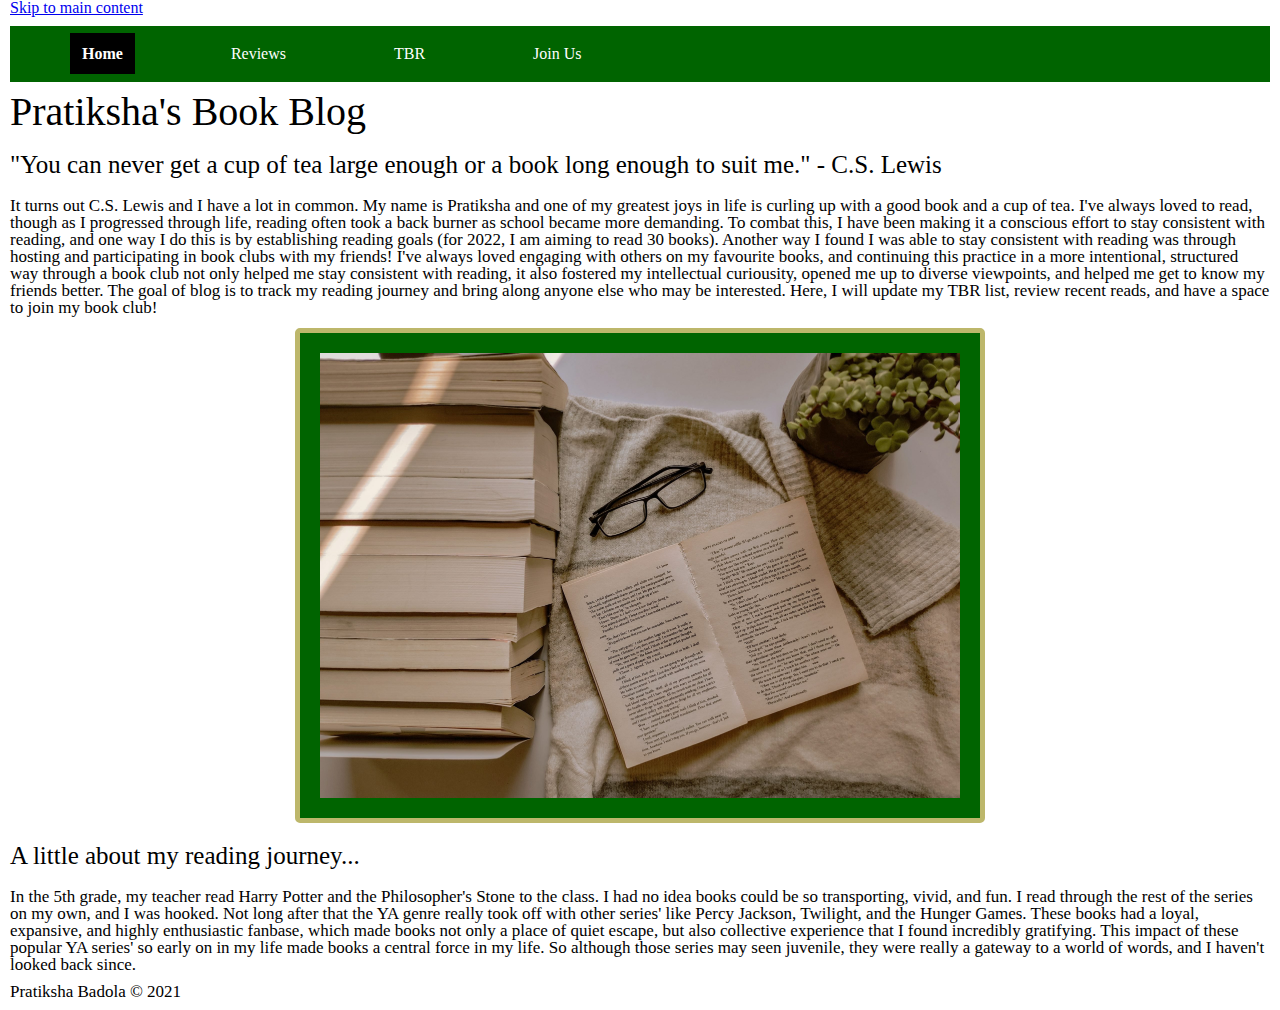
<file: index.html>
<!DOCTYPE html>

<html lang="en">
<head>
	<meta charset="UTF-8">
	<meta name="viewport" content="width=device-width, initial-scale=1.0">
	<link rel="icon" href="images/bookfavicon.png">
	<link rel="stylesheet" href="css/html5reset.css">
	<link rel="stylesheet" href="css/style.css">
	<title>Pratiksha's Book Blog</title>
</head>

<body>
	<a class = "skip" href="#main">Skip to main content</a>
	<header>
		<nav>
			<ul>
				<li class = "active"> <a href="index.html">Home</a></li>
				<li > <a href="reviews.html">Reviews</a></li>
				<li> <a href="tbr.html">TBR</a></li>
				<li> <a href="bookclub.html">Join Us</a></li>
			</ul>
		</nav>
		<h1>Pratiksha's Book Blog</h1>
	</header>

	<main>
		<h2 id="main">"You can never get a cup of tea large enough or a book long enough to suit me." - C.S. Lewis</h2>
        <p>It turns out C.S. Lewis and I have a lot in common. My name is Pratiksha and one of my greatest joys in life is 
			curling up with a good book and a cup of tea. I've always loved to read, though as I progressed through life, reading 
			often took a back burner as school became more demanding. To combat this, I have been making it a conscious effort to stay consistent with 
			reading, and one way I do this is by establishing reading goals (for 2022, I am aiming to read 30 books). Another way I found I was able
			to stay consistent with reading was through hosting and participating in book clubs with my friends! I've always loved engaging with others on my
			favourite books, and continuing this practice in a more intentional, structured way through a book club not only helped me stay consistent with reading, 
			it also fostered my intellectual curiousity, opened me up to diverse viewpoints, and helped me get to know my friends better.  The goal of
			blog is to track my reading journey and bring along anyone else who may be interested. Here, I will update my TBR list, review recent reads, 
			and have a space to join my book club! 
		 </p>
        <img class="landingpage" src = "images/landingpage.jpeg" alt="books laid open, a pair of glasses in the center" width="200"/>
        <h2>A little about my reading journey...</h2>
        <p>In the 5th grade, my teacher read Harry Potter and the Philosopher's Stone to the class. I had no idea books could 
			be so transporting, vivid, and fun. I read through the rest of the series on my own, and I was hooked. Not long after that the YA genre really took 
			off with other series' like Percy Jackson, Twilight, and the Hunger Games. These books had a loyal, expansive, and highly enthusiastic fanbase, which
			made books not only a place of quiet escape, but also collective experience that I found incredibly gratifying. 
			This impact of these popular YA series' so early on in my life made books a central force in my life. So although those series may seen juvenile, 
			they were really a gateway to a world of words, and I haven't looked back since. 
		</p>

	</main>

	<footer>
		<p>Pratiksha Badola &copy; 2021</p>
	</footer>
</body>
</html>
</file>
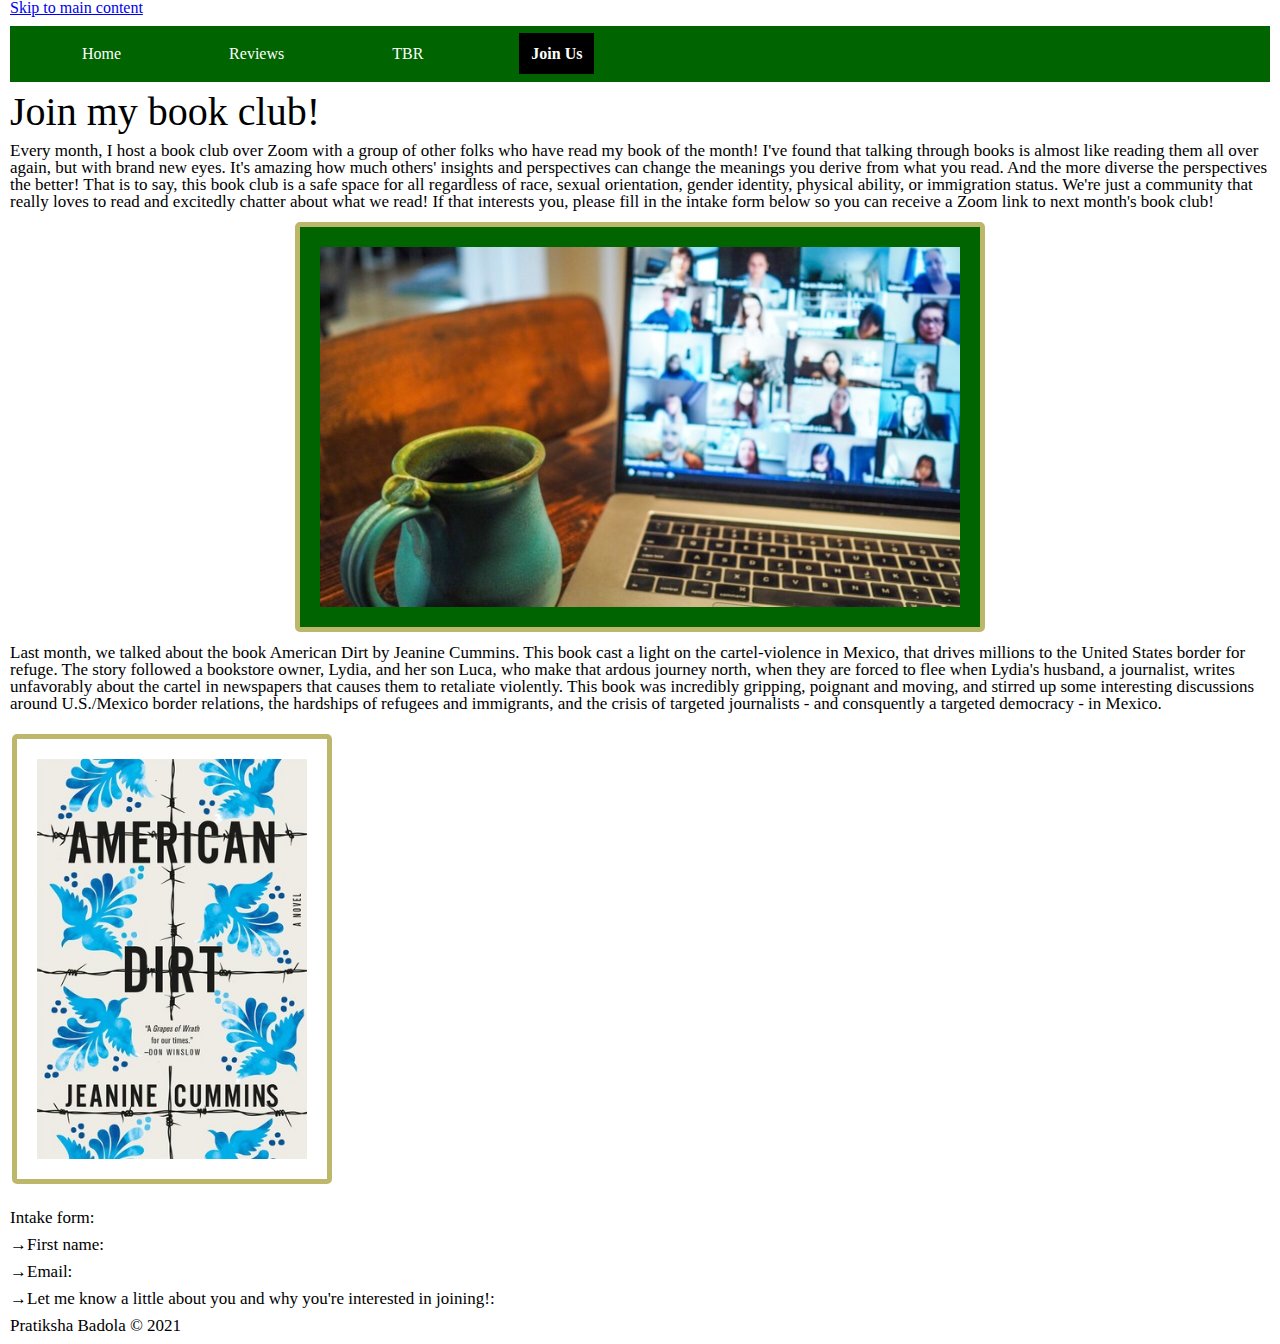
<file: bookclub.html>
<!DOCTYPE html>
<html lang="en">
<head>
	<meta charset="UTF-8">
	<meta name="viewport" content="width=device-width, initial-scale=1.0">
	<link rel="icon" href="images/bookfavicon.png">
	<link rel="stylesheet" href="css/html5reset.css">
	<link rel="stylesheet" href="css/style.css">
	<title>Book Club</title>

</head>
<body>
	<a class = "skip" href="#main">Skip to main content</a>
	<header>
		<nav>
			<ul>
				<li> <a href="index.html">Home</a></li>
				<li > <a href="reviews.html">Reviews</a></li>
				<li> <a href="tbr.html">TBR</a></li>
				<li class = "active"> <a href="bookclub.html">Join Us</a></li>
			</ul>
		</nav>
		<h1>Join my book club!</h1>

	</header>
	
	<main>
	<p id = "main">Every month, I host a book club over Zoom with a group of other folks who have read my book of the month! I've found that talking through
		books is almost like reading them all over again, but with brand new eyes. It's amazing how much others' insights and perspectives
		can change the meanings you derive from what you read. And the more diverse the perspectives the better! That is to say, this book club is a safe space for 
		all regardless of race, sexual orientation, gender identity, physical ability, or immigration status. We're just a community that really loves 
		to read and excitedly chatter about what we read! If that interests you, please fill in the intake form below so you can receive a Zoom link to 
		next month's book club!</p>
	<img class="landingpage" src = "images/bookclub.jpeg" alt="cup of coffee in the foreground, laptop with Zoom open in the background" width="200"/>

	<p>Last month, we talked about the book American Dirt by Jeanine Cummins. This book cast a light on the cartel-violence in Mexico,
		that drives millions to the United States border for refuge. The story followed a bookstore owner, Lydia, and her son Luca, who make that 
		ardous journey north, when they are forced to flee when Lydia's husband, a journalist, writes unfavorably about the cartel in newspapers that causes
		them to retaliate violently. This book was incredibly gripping, poignant and moving, and stirred up some interesting discussions around
		U.S./Mexico border relations, the hardships of refugees and immigrants, and the crisis of targeted journalists - and consquently a targeted
		democracy - in Mexico.
	</p>
	<img src = "images/americandirt.jpg" alt="A book cover with blue bird drawings on a white backdrop" width="200"/>

	<p>Intake form: </p>
	<p>&#8594;First name: </p>
	<p>&#8594;Email:</p>
	<p>&#8594;Let me know a little about you and why you're interested in joining!: </p>

	</main>
	<footer>
		<p>Pratiksha Badola &copy; 2021</p>
	</footer>
</body>
</html>
</file>
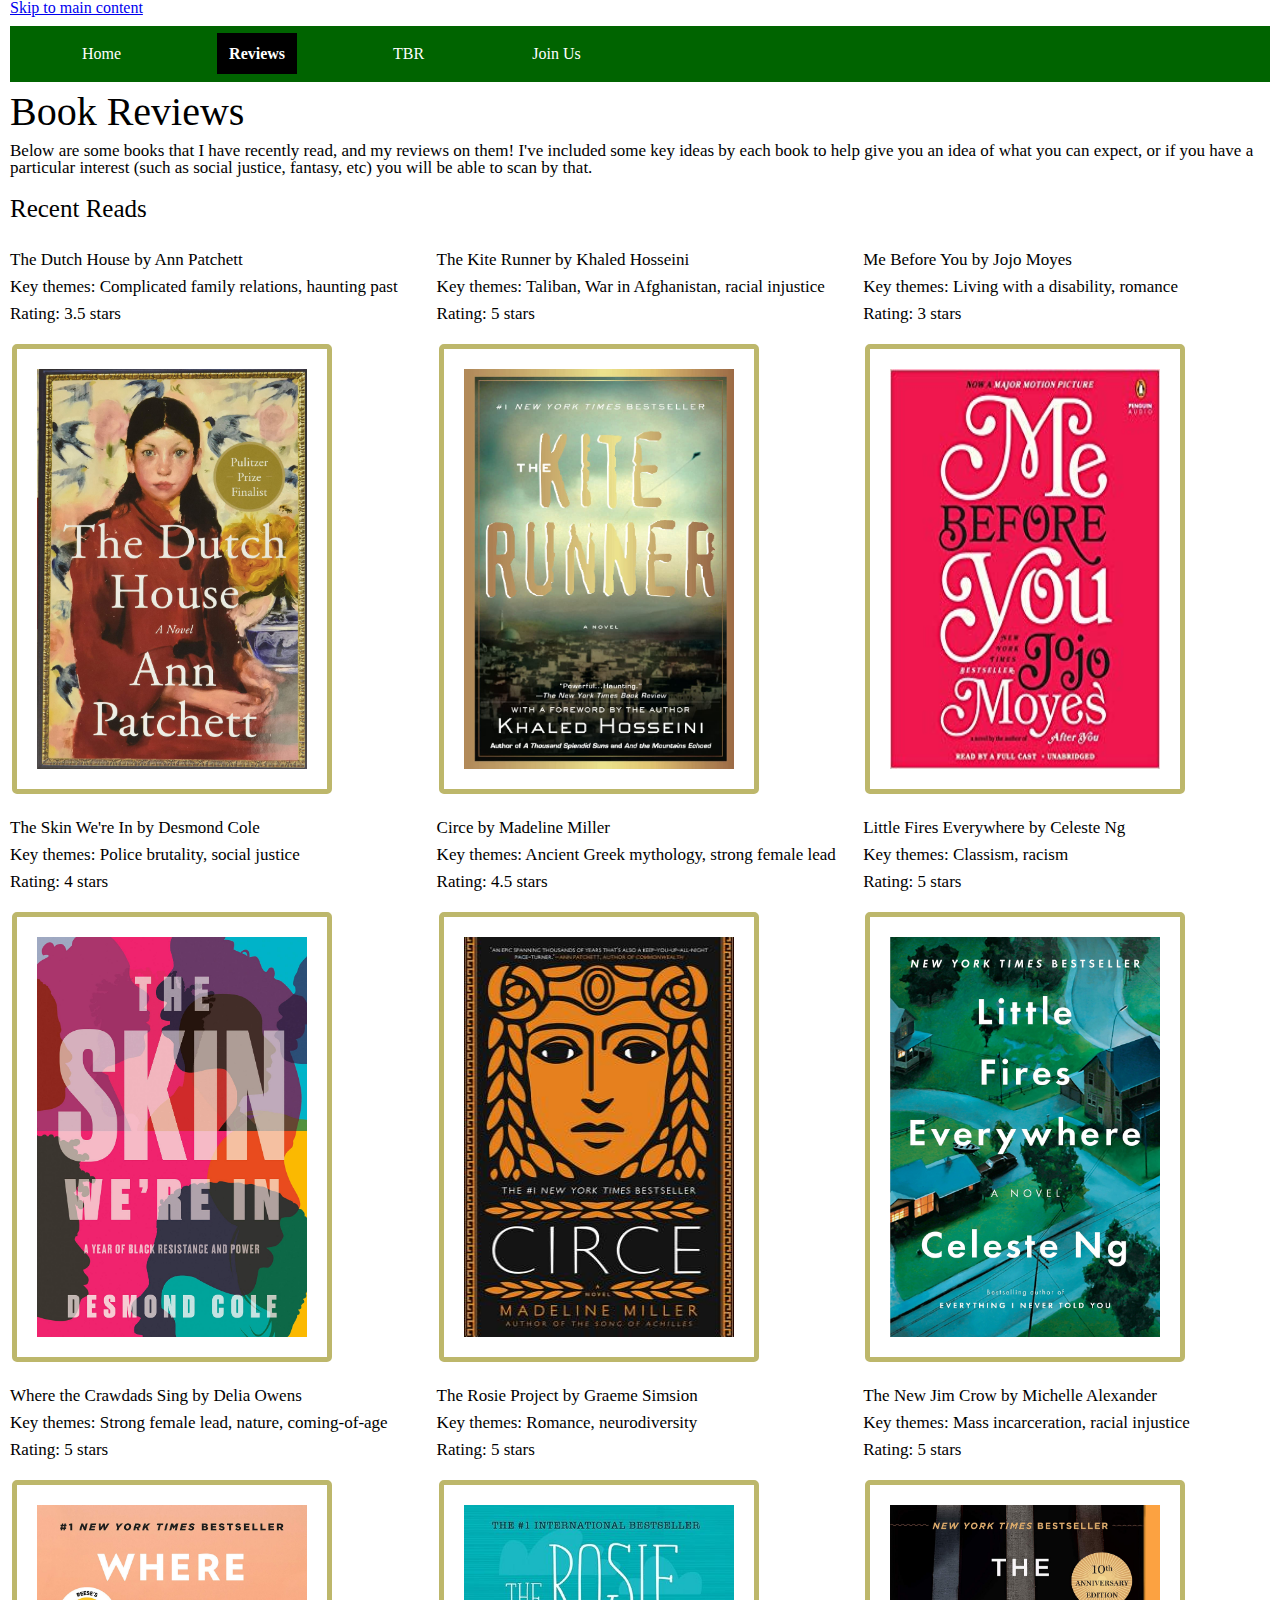
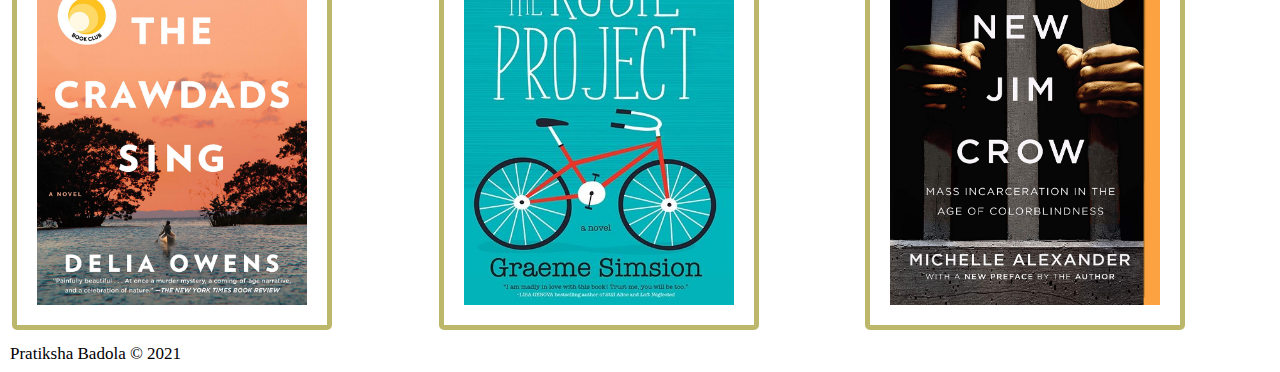
<file: reviews.html>
<!DOCTYPE html>
<html lang="en">
<head>
	<meta charset="UTF-8">
	<meta name="viewport" content="width=device-width, initial-scale=1.0">
	<link rel="icon" href="images/bookfavicon.png">
	<link rel="stylesheet" href="css/html5reset.css">
	<link rel="stylesheet" href="css/style.css">
	<title>Book Reviews</title>


</head>
<body>
	<a class = "skip" href="#main">Skip to main content</a>
	<header>
		<nav>
			<ul>
				<li> <a href="index.html">Home</a></li>
				<li class = "active"> <a href="reviews.html">Reviews</a></li>
				<li> <a href="tbr.html">TBR</a></li>
				<li> <a href="bookclub.html">Join Us</a></li>
			</ul>
		</nav>
		<h1>Book Reviews</h1>
		<p>Below are some books that I have recently read, and my reviews on them! I've included some key ideas by each book to help give you an idea of what you can expect, or if you have a particular interest (such as social justice, fantasy, etc) you will be able to scan by that.</p>

	</header>
	
	<main>
		<h2 id="main">Recent Reads</h2>
		<div class="row">
			<div class = "book">
				<p>The Dutch House by Ann Patchett</p>
				<p>Key themes: Complicated family relations, haunting past</p>
				<p>Rating: 3.5 stars</p>
				<img src = "images/thedutchhouse.jpeg" alt="Book cover depicting woman in a portrait" width="200"/>
			</div>
	
			<div class = "book">
				<p>The Kite Runner by Khaled Hosseini</p>
				<p>Key themes: Taliban, War in Afghanistan, racial injustice</p>
				<p>Rating: 5 stars</p>
				<img src = "images/thekiterunner.jpeg" alt="Book cover depicting a kite flying over ruins of Kabul" width="200"/>
			</div>
	
			<div class = "book">
				<p>Me Before You by Jojo Moyes</p>
				<p>Key themes: Living with a disability, romance</p>
				<p>Rating: 3 stars</p>
				<img src = "images/mebeforeyou.jpeg" alt="Book cover depicting title in red and white cursive" width="200"/>	
			</div>
		</div>

		<div class = "row">
			<div class = "book">
				<p>The Skin We're In by Desmond Cole</p>
				<p>Key themes: Police brutality, social justice</p>
				<p>Rating: 4 stars</p>
				<img src = "images/theskinwerein.jpeg" alt="Book cover depicting title with bright colors and silhouettes of people" width="200"/>
			</div>
			
			<div class = "book">
				<p>Circe by Madeline Miller</p>
				<p>Key themes: Ancient Greek mythology, strong female lead</p>
				<p>Rating: 4.5 stars</p>
				<img src = "images/circe.jpeg" alt="Book cover depicting ancient greek style outline of a goddess" width="200"/>
			</div>
	
			<div class = "book">
				<p>Little Fires Everywhere by Celeste Ng</p>
				<p>Key themes: Classism, racism</p>
				<p>Rating: 5 stars</p>
				<img src = "images/littlefireseverywhere.jpeg" alt="Book cover depicting a suburban neighbourhood" width="200"/>
			</div>
		</div>

		<div class="row">
			<div class = "book">
				<p>Where the Crawdads Sing by Delia Owens</p>
				<p>Key themes: Strong female lead, nature, coming-of-age</p>
				<p>Rating: 5 stars</p>
				<img src = "images/wherethecrawdadssing.jpeg" alt="Book cover depicting a setting sun over a lake and small boat" width="200"/>
			</div>
	
			<div class = "book">
				<p>The Rosie Project by Graeme Simsion</p>
				<p>Key themes: Romance, neurodiversity</p>
				<p>Rating: 5 stars</p>
				<img src = "images/therosieproject.jpeg" alt="Book cover depicting a bicycle" width="200"/>
			</div>
	
			<div class = "book">
				<p>The New Jim Crow by Michelle Alexander</p>
				<p>Key themes: Mass incarceration, racial injustice</p>
				<p>Rating: 5 stars</p>
				<img src = "images/thenewjimcrow.jpeg" alt="Book cover depicting a black man with his hands around prison bars" width="200"/>
			</div>
		</div>



	</main>
	<footer>
		<p>Pratiksha Badola &copy; 2021</p>
	</footer>
</body>
</html>
</file>
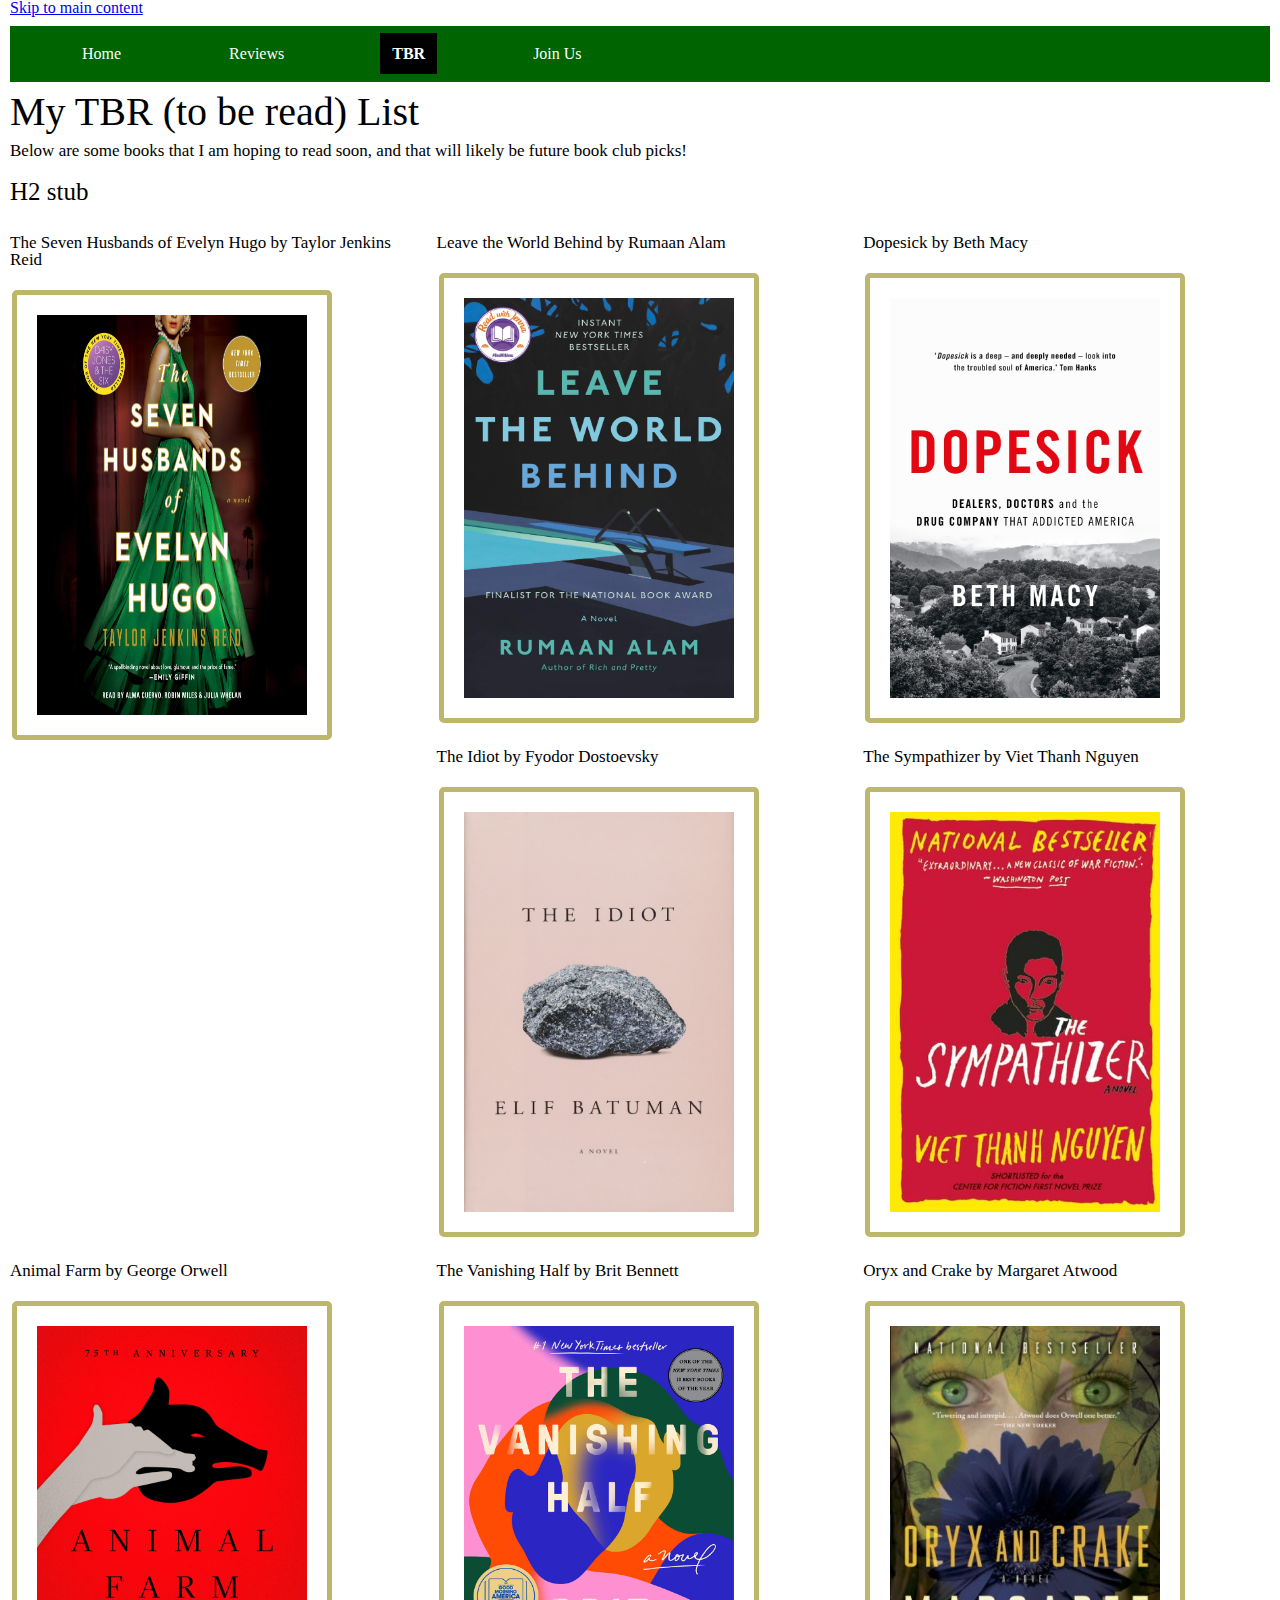
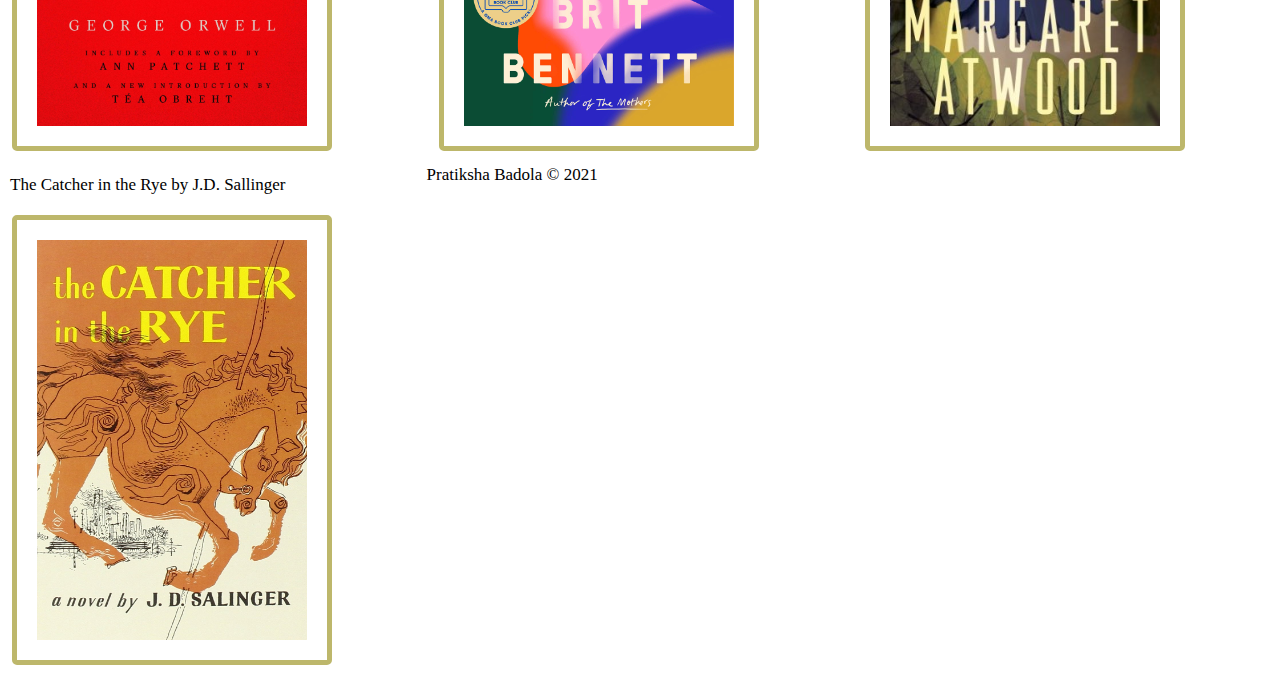
<file: tbr.html>
<!DOCTYPE html>
<html lang="en">
<head>
	<meta charset="UTF-8">
	<meta name="viewport" content="width=device-width, initial-scale=1.0">
	<link rel="icon" href="images/bookfavicon.png">
	<link rel="stylesheet" href="css/html5reset.css">
	<link rel="stylesheet" href="css/style.css">
	<title>TBR</title>



</head>
<body>
	<a class = "skip" href="#main">Skip to main content</a>
	<header>
		<nav>
			<ul>
				<li> <a href="index.html">Home</a></li>
				<li> <a href="reviews.html">Reviews</a></li>
				<li class = "active"> <a href="tbr.html">TBR</a></li>
				<li> <a href="bookclub.html">Join Us</a></li>
			</ul>
		</nav>
		<h1>My TBR (to be read) List</h1>
		<p>Below are some books that I am hoping to read soon, and that will likely be future book club picks!</p>

	</header>
	
	<main>
		<h2 id="main">H2 stub</h2>
		<div class="row">
			<div class = "book">
				<p>The Seven Husbands of Evelyn Hugo by Taylor Jenkins Reid</p>
				<img src = "images/7husbandsofevelynhugo.jpeg" alt="Book cover depicting woman in a green dress" width="200"/>
			</div>
	
			<div class = "book">
				<p>Leave the World Behind by Rumaan Alam</p>
				<img src = "images/leavetheworldbehind.jpeg" alt="Book cover depicting a diving board and pool" width="200"/>
			</div>
	
			<div class = "book">
				<p>Dopesick by Beth Macy</p>
				<img src = "images/dopesick.jpeg" alt="Book cover depicting black and white picture of neighbourhood" width="200"/>
			</div>
		</div>

		<div class = "row">
			<div class = "book">
				<p>The Idiot by Fyodor Dostoevsky</p>
				<img src = "images/theidiot.jpeg" alt="Book cover depicting a rock" width="200"/>
			</div>
			
			<div class = "book">
				<p>The Sympathizer by Viet Thanh Nguyen</p>
				<img src = "images/thesympathizer.jpg" alt="Book cover depicting the sketch of a man" width="200"/>
			</div>
	
			<div class = "book">
				<p>Animal Farm by George Orwell</p>
				<img src = "images/animalfarm.jpeg" alt="Book cover depicting hands making shadow figures" width="200"/>
			</div>
		</div>

		<div class="row">
			<div class = "book">
				<p>The Vanishing Half by Brit Bennett</p>
				<img src = "images/thevanishinghalf.jpeg" alt="Book cover depicting the title over bright colors" width="200"/>
			</div>
	
			<div class = "book">
				<p>Oryx and Crake by Margaret Atwood</p>
				<img src = "images/oryxandcrake.jpeg" alt="Book cover depicting eyes close up and a flower" width="200"/>
			</div>
	
			<div class = "book">
				<p>The Catcher in the Rye by J.D. Sallinger</p>
				<img src = "images/catcherintherye.jpeg" alt="Book cover depicting an abstract horse image" width="200"/>
			</div>
		</div>






	</main>
	<footer>
		<p>Pratiksha Badola &copy; 2021</p>
	</footer>
</body>
</html>
</file>
<file: css/style.css>
ul {
    padding: 20px;
    list-style-type: none;
    background-color: darkgreen;
}

h1 {
    font-size: 40px;
    margin: 10px;
}

h2 {
    font-size: 25px;
    margin: 20px;
    margin-left: 10px;
}

p {
    margin: 10px;
    font-size: 17px;
}

.skip {
    margin-top: 40px;
    margin-left: 10px;
}


.book {
    float: left;
    width: 33.33%;
}

li {
    padding: 12px;
    width: 40px;
    margin: 40px;
    display: inline;
}
nav {
    margin: 10px;
}

li a{ 
    text-decoration: none;
    color: white;
}

.active {
    background-color: black;
    font-weight: bold;
}

img {
    margin: 12px;
    border: 5px solid darkkhaki;
    width: 270px;
    height: 400px;
    border-radius: 5px;
    padding: 20px;
    align-items: center;
}

.landingpage {
    display: block;
    width: 50%;
    height: 50%;
    margin-left: auto;
    margin-right: auto;
    border: none;
    border: 5px solid darkkhaki;
    background-color: darkgreen;
    padding: 20px;
}

.landingpage:hover {
    display: block;
    width: 50%;
    height: 50%;
    margin-left: auto;
    margin-right: auto;
    border: 5px solid black;
    background-color: darkkhaki;
    padding: 20px;
    filter: grayscale(50%);

}

img:hover {
    filter: grayscale();
    border: 5px solid black;
    margin: 12px;
    padding: 20px;
}

li:hover {
    font-weight: bold;
}
</file>
